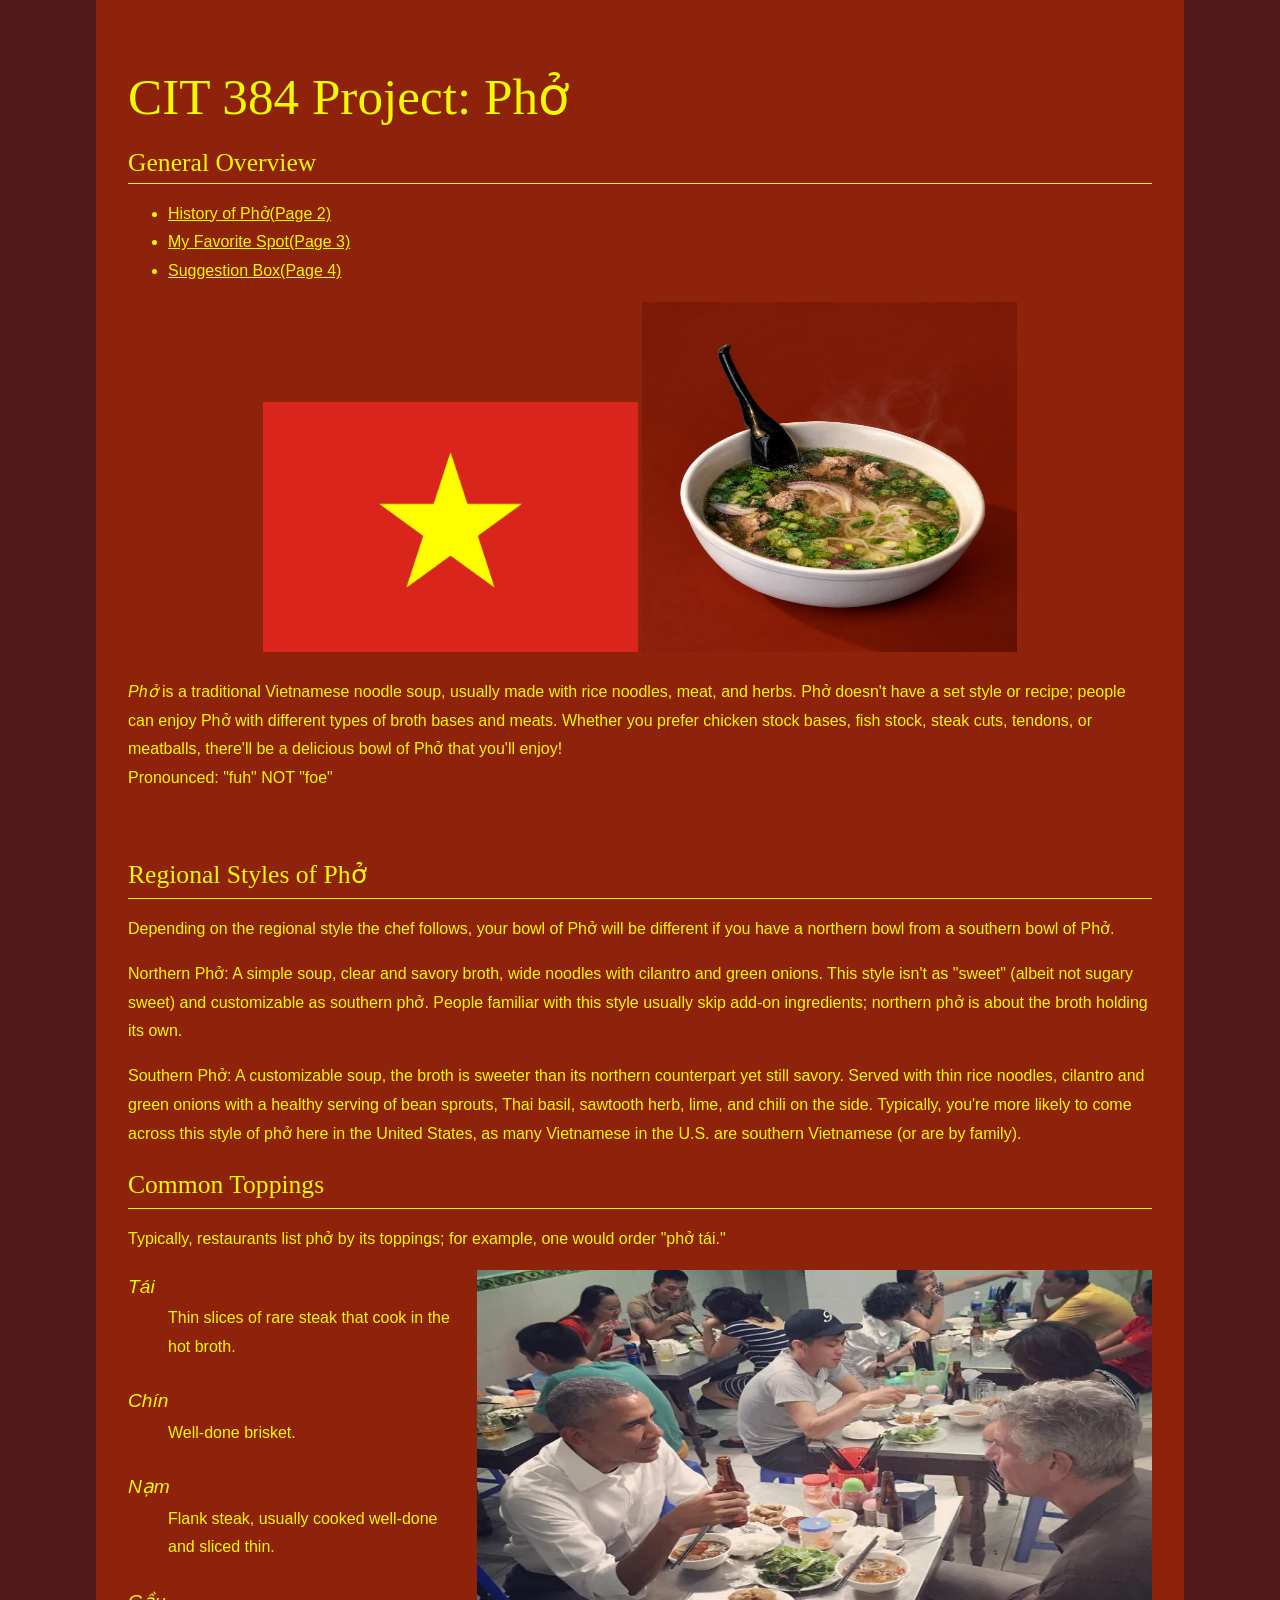
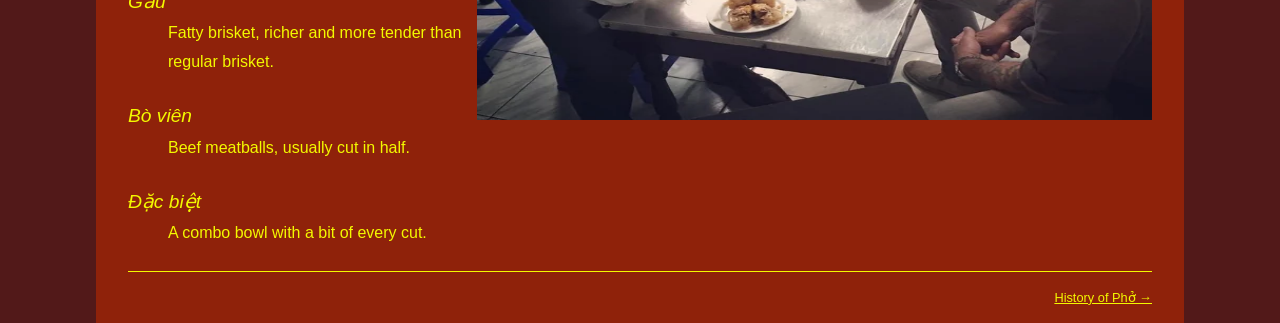
<file: index.html>
<!DOCTYPE html>
<html lang="en">
<head>
    <meta charset="UTF-8">
    <meta name="viewport" content="width=device-width, initial-scale=1.0">
    <title>Overview of Phở</title>
    <link href="css/styles.css" rel="stylesheet" type="text/css" />
</head>
<body>

    <header role ="banner">
        <h1>CIT 384 Project: Phở</h1>
        <h2>General Overview</h2>

        <nav role="navigation">
            <ul>
                <li><a href="history.html" title="History of Pho">History of Phở(Page 2)</a></li>
                <li><a href="Favoritespot.html" title="My Favorite Spot">My Favorite Spot(Page 3)</a></li>
                <li><a href="suggestions.html" title="Suggestions">Suggestion Box(Page 4)</a></li>
            </ul>
          </nav>

    </header>


    <main role = "main">

        <article role = "article">

            <header>

         <!-- researched from https://www.w3schools.com/css/css3_image_center.asp -->
          <div class="center">
            <img src="images/Flag_of_Vietnam.png" alt="Flag of Vietnam" width="375" height="250">
            <img src="images/bowlofpho.png" alt="Pho" width="375" height="350">
          </div>
 
          <p>
            <em>Phở</em> is a traditional Vietnamese noodle soup, usually made with rice noodles, meat, and herbs. Phở doesn't have a set style or recipe; people can enjoy Phở with different types of broth bases and meats. Whether you prefer chicken stock bases, fish stock, steak cuts, tendons, or meatballs, there'll be a delicious bowl of Phở that you'll enjoy!
            <br>
             Pronounced: "fuh" NOT "foe"
          </p>


            </header>
            
        <br>
        <section>
          <h2>Regional Styles of Phở</h2>
          <hr>
          <p>Depending on the regional style the chef follows, your bowl of Phở will be different if you have a northern bowl from a southern bowl of Phở.</p>
 
          <p>Northern Phở: A simple soup, clear and savory broth, wide noodles with cilantro and green onions. This style isn't as "sweet" (albeit not sugary sweet) and customizable as southern phở. People familiar with this style usually skip add-on ingredients; northern phở is about the broth holding its own.</p>
 
          <p>Southern Phở: A customizable soup, the broth is sweeter than its northern counterpart yet still savory. Served with thin rice noodles, cilantro and green onions with a healthy serving of bean sprouts, Thai basil, sawtooth herb, lime, and chili on the side. Typically, you're more likely to come across this style of phở here in the United States, as many Vietnamese in the U.S. are southern Vietnamese (or are by family).</p>
        </section>
        <section>
          <h2>Common Toppings</h2>
          <hr>
          <p>Typically, restaurants list phở by its toppings; for example, one would order "phở tái."</p>
 
          <img src="images/pres_viet.png" alt="President Obama and Anthony Bourdain eating in Vietnam" width="675" height="450" class="flowRight">
 
          <dl>
            <dt>Tái</dt>
            <dd>Thin slices of rare steak that cook in the hot broth.</dd>
 
            <dt>Chín</dt>
            <dd>Well-done brisket.</dd>
 
            <dt>Nạm</dt>
            <dd>Flank steak, usually cooked well-done and sliced thin.</dd>
 
            <dt>Gầu</dt>
            <dd>Fatty brisket, richer and more tender than regular brisket.</dd>
 
            <dt>Bò viên</dt>
            <dd>Beef meatballs, usually cut in half.</dd>
 
            <dt>Đặc biệt</dt>
            <dd>A combo bowl with a bit of every cut.</dd>
            </dl>
          </section>
        </article>
    </main>

    <footer style="text-align: right;">
        <a href="history.html">History of Phở &rarr;</a>
        <!-- https://www.w3schools.com/css/css_text_align.asp super annoying to figure out the overflow... this is the best I got -->
    </footer>

    </body> 
</html>
</file>
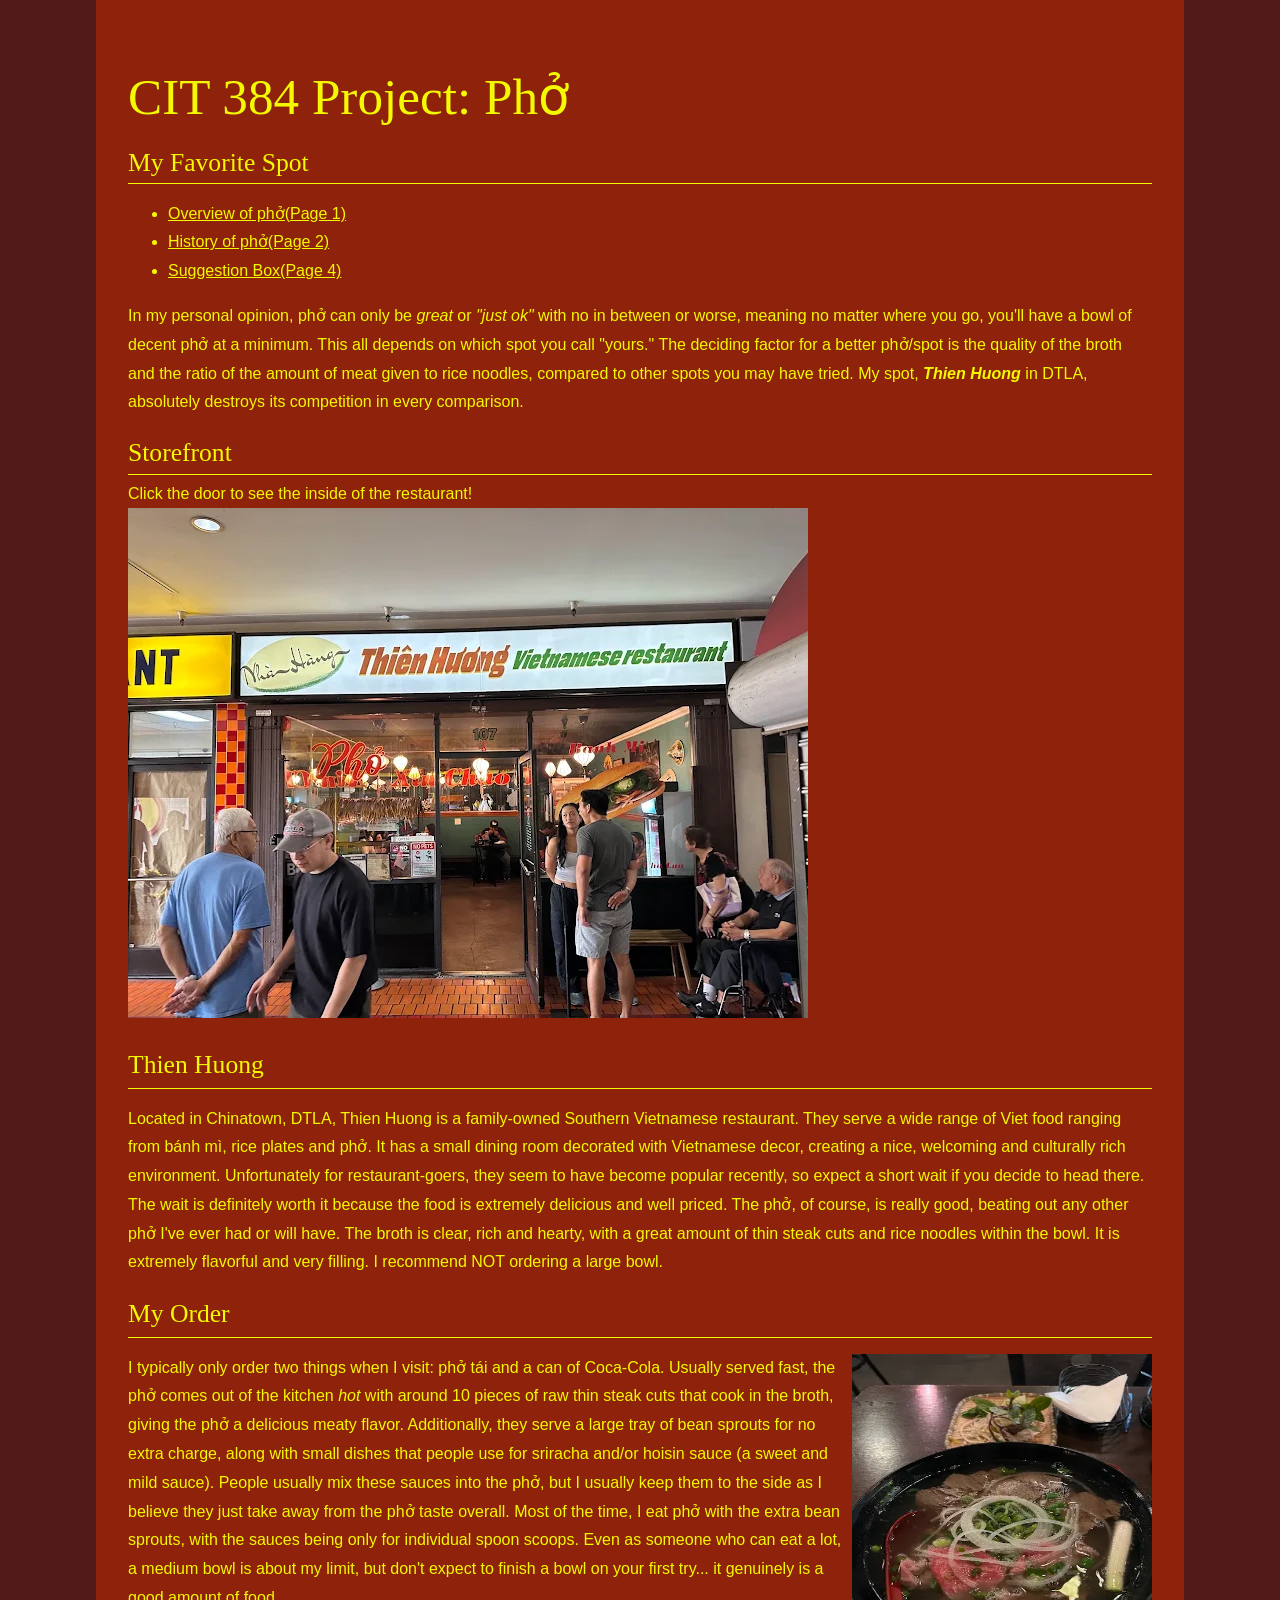
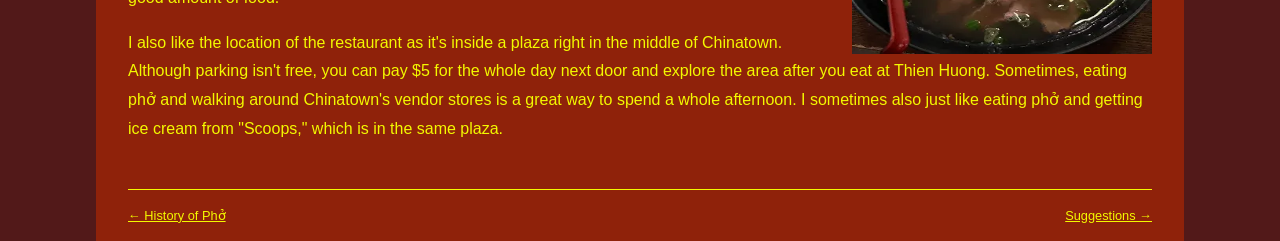
<file: Favoritespot.html>
<!DOCTYPE html>
<html lang="en">
<head>
    <meta charset="UTF-8">
    <meta name="viewport" content="width=device-width, initial-scale=1.0">
    <title>My Favorite Spot</title>
    <link href="css/styles.css" rel="stylesheet" type="text/css" />
</head>
<body>

    <header role ="banner">
        <h1>CIT 384 Project: Phở</h1>
        <h2>My Favorite Spot</h2>

        <nav role="navigation">
            <ul>
                <li><a href="index.html" title="Overview">Overview of phở(Page 1)</a></li>
                <li><a href="history.html" title="History of phở">History of phở(Page 2)</a></li>
                <li><a href="suggestions.html" title="Suggestions">Suggestion Box(Page 4)</a></li>
            </ul>
          </nav>

    </header>
   
 <main role = "main">

    <article role = "article">

     <header>
        <p>
            In my personal opinion, phở can only be <em>great</em> or <em>"just ok"</em> with no in between or worse, meaning no matter where you go, you'll have a bowl of decent phở at a minimum. This all depends on which spot you call "yours."
            The deciding factor for a better phở/spot is the quality of the broth and the ratio of the amount of meat given to rice noodles, compared to other spots you may have tried. My spot, <em><strong>Thien Huong</strong></em> in DTLA, absolutely destroys its competition in every comparison.
            </p>
          </header>
   
          <!-- MDN element: <map> https://developer.mozilla.org/en-US/docs/Web/HTML/Reference/Elements/map
   
            What it does: <map> is used to create an image map, which creates a clickable area on an image; usually, it is used to link to another page or image.
   
            Where it is used: It is used in Favoritespot.html; it creates a clickable area in the storefront section and on the image of Thien Huong.
   
            How I'm using it: I used it to create a clickable area on the door of Thien Huong, which is a link to an image of the inside/dining room of the establishment.
   
            2/6
          -->
   
          <section>
            <header><h2>Storefront</h2>
              Click the door to see the inside of the restaurant!
            </header>
   
            <picture>
              <source srcset="images/outside.webp" type="image/webp">
              <img src="images/outside.jpg" alt="Outside Thien Huong" width="680" height="510" usemap="#spotmap">
            </picture>
   
            <map name="spotmap">
              <area shape="rect" coords="310,235,395,465" href="images/inside.jpg" alt="Inside the restaurant">
            </map>
          </section>
   
          <section>
            <h2>Thien Huong</h2>
            <hr>
            <p>
             Located in Chinatown, DTLA, Thien Huong is a family-owned Southern Vietnamese restaurant. They serve a wide range of Viet food ranging from bánh mì, rice plates and phở. It has a small dining room decorated with Vietnamese decor, creating a nice, welcoming and culturally rich environment. Unfortunately for restaurant-goers, they seem to have become popular recently, so expect a short wait if you decide to head there.
             The wait is definitely worth it because the food is extremely delicious and well priced. The phở, of course, is really good, beating out any other phở I've ever had or will have. The broth is clear, rich and hearty, with a great amount of thin steak cuts and rice noodles within the bowl. It is extremely flavorful and very filling. I recommend NOT ordering a large bowl.
            </p>
          </section>
          <section>
            <h2>My Order</h2>
            <hr>
            <p>
              <picture>
                <source srcset="images/plate.webp" type="image/webp">
                <img src="images/plate.jpg" alt="bowl of phở" width="300" height="300" class="flowRight">
              </picture>
   
             I typically only order two things when I visit: phở tái and a can of Coca-Cola. Usually served fast, the phở comes out of the kitchen <em>hot</em> with around 10 pieces of raw thin steak cuts that cook in the broth, giving the phở a delicious meaty flavor. Additionally, they serve a large tray of bean sprouts for no extra charge, along with small dishes that people use for sriracha and/or hoisin sauce (a sweet and mild sauce).
             People usually mix these sauces into the phở, but I usually keep them to the side as I believe they just take away from the phở taste overall. Most of the time, I eat phở with the extra bean sprouts, with the sauces being only for individual spoon scoops. Even as someone who can eat a lot, a medium bowl is about my limit, but don't expect to finish a bowl on your first try... it genuinely is a good amount of food.
            </p>
   
            <p>
              I also like the location of the restaurant as it's inside a plaza right in the middle of Chinatown. Although parking isn't free, you can pay $5 for the whole day next door and explore the area after you eat at Thien Huong. Sometimes, eating phở and walking around Chinatown's vendor stores is a great way to spend a whole afternoon. I sometimes also just like eating phở and getting ice cream from "Scoops," which is in the same plaza.
            </p>
            <br>
          </section>
        </article>
      </main>
   
      <footer style="text-align: left;">
        <a href="suggestions.html" class="flowRight">Suggestions &rarr;</a>
        <a href="history.html">&larr; History of Phở</a>
      </footer>
   
    </body>
  </html>
</file>
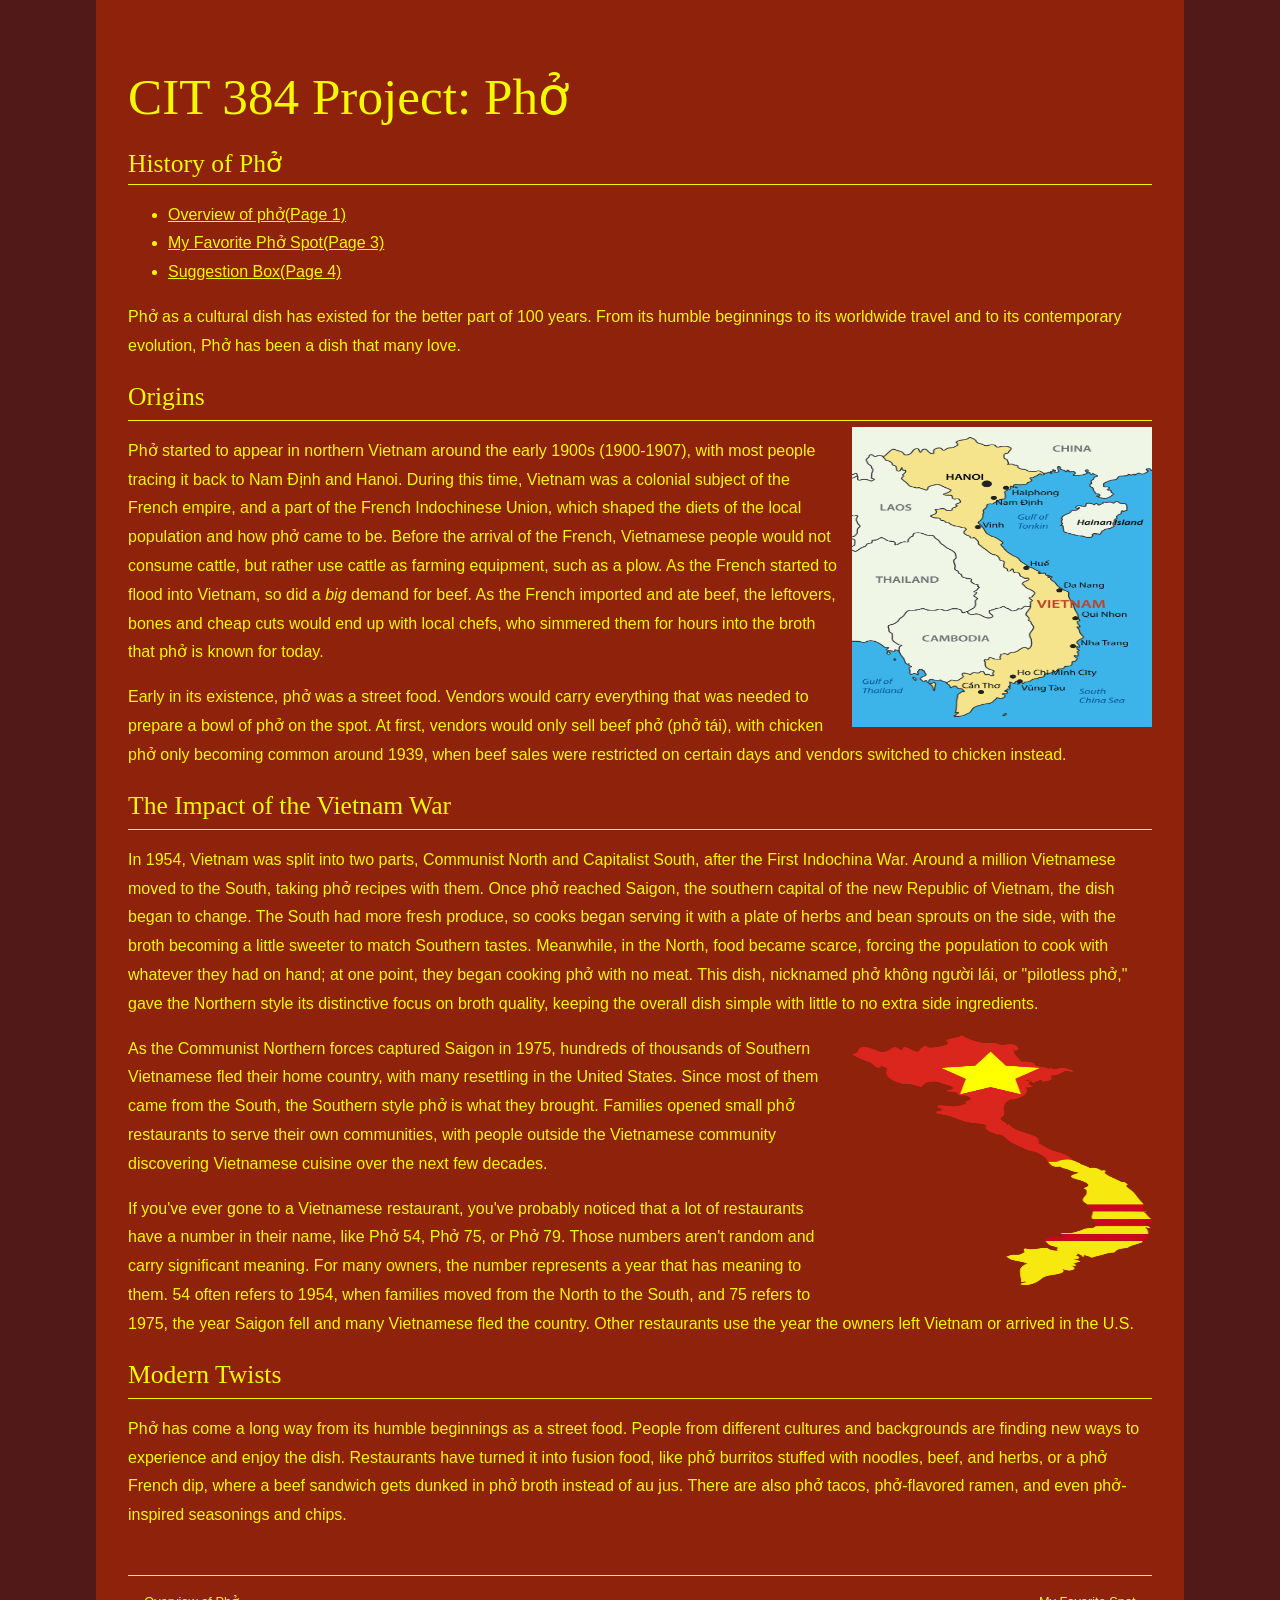
<file: history.html>
<!DOCTYPE html>
<html lang="en">
<head>
    <meta charset="UTF-8">
    <meta name="viewport" content="width=device-width, initial-scale=1.0">
    <title>History of Phở</title>
    <link href="css/styles.css" rel="stylesheet" type="text/css" />
</head>
<body>

    <header role ="banner">
        <h1>CIT 384 Project: Phở</h1>
        <h2>History of Phở</h2>

        <nav role="navigation">
            <ul>
                <li><a href="index.html" title="Overview">Overview of phở(Page 1)</a></li>
                <li><a href="Favoritespot.html" title="Favorite Spot">My Favorite Phở Spot(Page 3)</a></li>
                <li><a href="suggestions.html" title="Suggestions">Suggestion Box(Page 4)</a></li>
            </ul>
          </nav>

    </header>


    <main role = "main">

        <article role = "article">

            <header>
                <p>
                    Phở as a cultural dish has existed for the better part of 100 years. From its humble beginnings to its worldwide travel and to its contemporary evolution, Phở has been a dish that many love.
                  </p>
                </header>
                
                <section>
                  <h2>Origins</h2>
                  <hr>
                  <picture>
                    <source srcset = "images/vietnam-map.webp" type = "image/webp"> 
                    <img src = "images/vietnam-map.jpg" alt = "map of vietnam" width="300" height="300"  class = "flowRight">
                  </picture>
         
                  <!-- MDN element: <picture> https://developer.mozilla.org/en-US/docs/Web/HTML/Reference/Elements/picture
         
                    What it does: <picture> allows a user to set multiple sources for an image, letting the browser choose which one is best to use for any case. The browser defaults to source srcset and switches to img src if the device/browser can't use srcset.
         
                    Where it is used: It is used in history.html, in the origins and impact sections, as well as the favoritespot.html page in the storefront and my order sections.
         
                    How I'm using it: I am using it to provide a "backup" image in case the browser cannot display one image (the webp image). Additionally, it is also carrying the backup image for my map of the storefront of Thien Huong.
         
                    1/6
                  -->
         
                  <p>
                   Phở started to appear in northern Vietnam around the early 1900s (1900-1907), with most people tracing it back to Nam Định and Hanoi. During this time, Vietnam was a colonial subject of the French empire, and a part of the French Indochinese Union, which shaped the diets of the local population and how phở came to be. Before the arrival of the French, 
                   Vietnamese people would not consume cattle, but rather use cattle as farming equipment, such as a plow. As the French started to flood into Vietnam, so did a <em>big</em> demand for beef. As the French imported and ate beef, the leftovers, bones and cheap cuts would end up with local chefs, who simmered them for hours into the broth that phở is known for today.
                  </p>
         
                  <p>
                    Early in its existence, phở was a street food. Vendors would carry everything that was needed to prepare a bowl of phở on the spot. At first, vendors would only sell beef phở (phở tái), with chicken phở only becoming common around 1939, when beef sales were restricted on certain days and vendors switched to chicken instead.
                  </p>
                </section>
                <section>
                  <h2>The Impact of the Vietnam War</h2>
                  <hr>
                  <p>
                   In 1954, Vietnam was split into two parts, Communist North and Capitalist South, after the First Indochina War. Around a million Vietnamese moved to the South, taking phở recipes with them. Once phở reached Saigon, the southern capital of the new Republic of Vietnam, the dish began to change. The South had more fresh produce, so cooks began serving it with a plate of herbs and bean sprouts on the side, with the broth becoming a little sweeter to match Southern tastes.
                  Meanwhile, in the North, food became scarce, forcing the population to cook with whatever they had on hand; at one point, they began cooking phở with no meat. This dish, nicknamed phở không người lái, or "pilotless phở," gave the Northern
                  style its distinctive focus on broth quality, keeping the overall dish simple with little to no extra side ingredients.  
                  </p>
         
                  <picture>
                    <source srcset = "images/Flag_map_of_North_&_South_Vietnam.webp" type = "image/webp"> 
                    <img src = "images/Flag_map_of_North_&_South_Vietnam.jpg" alt = "North and south vietnam" width="300" height="250"  class = "flowRight">
                  </picture>
         
                  <p>
                    As the Communist Northern forces captured Saigon in 1975, hundreds of thousands of Southern Vietnamese fled their home country, with many resettling in the United States. Since most of them came from the South, the Southern style phở is what they brought. 
                    Families opened small phở restaurants to serve their own communities, with people outside the Vietnamese community discovering Vietnamese cuisine over the next few decades.
                  </p>
         
                  <p>
                    If you've ever gone to a Vietnamese restaurant, you've probably noticed that a lot of restaurants have a number in their name, like Phở 54, Phở 75, or Phở 79. Those numbers aren't random and carry significant meaning. For many owners, the number represents a year that has meaning to them. 54 often refers to 1954, when families moved from the North to the South, and 75 refers to 1975, the year Saigon fell and many Vietnamese fled the country. Other restaurants use the year the owners left Vietnam or arrived in the U.S.
                  </p>
                </section>
                <section>
                  <h2>Modern Twists</h2>
                  <hr>
                  <p>
                   Phở has come a long way from its humble beginnings as a street food. People from different cultures and backgrounds are finding new ways to experience and enjoy the dish. 
                   Restaurants have turned it into fusion food, like phở burritos stuffed with noodles, beef, and herbs, or a phở French dip, where a beef sandwich gets dunked in phở broth instead of au jus. There are also phở tacos, phở-flavored ramen, and even phở-inspired seasonings and chips.
                  </p>
                  <br>
                </section>
         
               
              </article>
            </main>
         
            <footer style="text-align: left;">
         
              <a href="Favoritespot.html" class="flowRight">My Favorite Spot &rarr;</a>
              <a href="index.html">&larr; Overview of Phở</a>
         
            
            
             </footer>
         
         
         
     </body>
 </html>
</file>
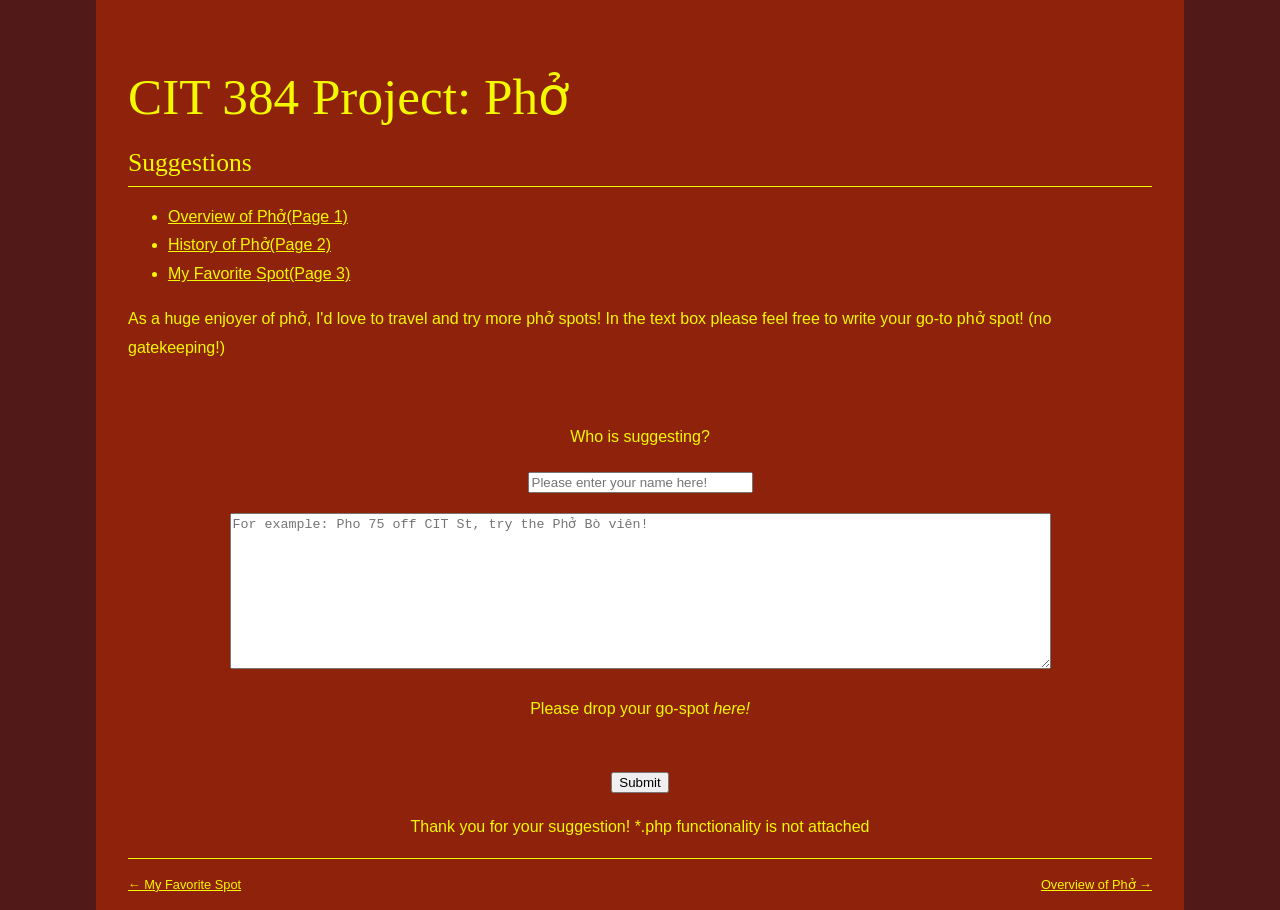
<file: suggestions.html>
<!DOCTYPE html>
<html lang="en">
<head>
    <meta charset="UTF-8">
    <meta name="viewport" content="width=device-width, initial-scale=1.0">
    <title>Suggestions</title>
    <link href="css/styles.css" rel="stylesheet" type="text/css" />
</head>

<body>

    <header role ="banner"></header>
        <h1>CIT 384 Project: Phở</h1>
        <h2>Suggestions</h2>
          <hr>
        <nav role="navigation">
            <ul>
                <li><a href="index.html" title="Overview">Overview of Phở(Page 1)</a></li>
                <li><a href="history.html" title="History of pho">History of Phở(Page 2)</a></li>
                <li><a href ="favoritespot.html" title="My Favorite spot">My Favorite Spot(Page 3) </a></li>
            </ul>
          </nav>

    </header>

    <main role="main">
        <article role="article">
          <header>
            <p>
              As a huge enjoyer of phở, I'd love to travel and try more phở spots! In the text box please feel free to write your go-to phở spot! (no gatekeeping!)
              
            </p>
          </header>
          <section>
           
                <!-- MDN element: <textarea> https://developer.mozilla.org/en-US/docs/Web/HTML/Reference/Elements/textarea
   
              What it does: <textarea> is used to create a text box for users to input text on multiple lines. Must be paired with attributes to use it to its full potential.
   
              Where it is used: It is used in suggestions.html to create a text box to input suggestions for pho spots and orders.
   
              How I'm using it: I am using it to create a text box for suggestions. Unfortunately, I picked this element without knowing that I'd have to have a server script like .php to process and store the submissions. I nonetheless implemented the text box and am using it like I would if I had a proper server setup. I do hope I can implement it as is without any deductions.
   
              3/6
            -->
   
            <!-- MDN attribute: placeholder https://developer.mozilla.org/en-US/docs/Web/HTML/Reference/Attributes/placeholder
   
              What it does: The placeholder attribute is used to provide context to the user of what they should enter... "Enter name here," for example.
   
              Where it is used: It is used in suggestions.html, in the name input box and the text box for suggestions.
   
              How I'm using it: I am using it to reinforce what the page is asking for. I didn't want full black text in the text boxes, so I used placeholder to have a polished look as well as provide context.
   
              4/6
            -->
   
            <!-- MDN attribute: size https://developer.mozilla.org/en-US/docs/Web/HTML/Reference/Attributes/size
   
              What it does: The size attribute is used to set the width of the input text box.
   
              Where it is used: It is used in suggestions.html, in the name input box.
   
              How I'm using it: I am using it to set the size/width of the name input box... I picked this attribute before I realized it can't be used in conjunction with <textarea>, so I created the input name box to use it.
   
              5/6
            -->
   
            <!-- MDN attribute: maxlength https://developer.mozilla.org/en-US/docs/Web/HTML/Reference/Attributes/maxlength
   
              What it does: The maxlength attribute is used to set a limit on the amount of characters a user can input in a text box.
   
              Where it is used: It is used in suggestions.html to serve the textarea box.
   
              How I'm using it: I am using it to set a limit of 100 characters for the suggestion box. If I had a server script, I would have done the same to prevent spam.
   
              6/6
            -->
   
            <!-- <input> was learned from https://developer.mozilla.org/en-US/docs/Web/HTML/Reference/Elements/input
              This is not a signed up element, so I will not be fully commenting it.
            -->
  
  
            <br>
  
            <form>
  
            <div class ="center">
  
  
              <p><label for ="suggester"> Who is suggesting? </label></p>
              <input type ="text" id="suggester" name="suggester" size= "26"
              placeholder="Please enter your name here!"></input>
  
  
  
  
            <p><label for = "phobox"> </label></p>
            <textarea id ="phobox" name="phobox" rows="10" cols="100" maxlength="100"
              placeholder="For example: Pho 75 off CIT St, try the Phở Bò viên!"></textarea>
              <p>Please drop your go-spot <em>here!</em></p>
            <br>
        
  
            <button type="submit">Submit </button>
                <p>Thank you for your suggestion! *.php functionality is not attached</p>
          
            </div>
          </form>
          
         
          </section>
        
        </article>
      </main>   
  
        
        <footer style="text-align: left;">
  
        <a href="index.html" class="flowRight">Overview of Phở &rarr;</a>
        <a href="favoritespot.html">&larr; My Favorite Spot</a>
  
      
      
        </footer>
  
  
  
  
    </body>
  </html>
</file>
<file: css/styles.css>
html, body {
background: #521919;
margin: 0;
}

h1,h2{
color:#f3f900;

}

body {
	font-family: Verdana, Geneva, sans-serif;
	font-size: 100%;
	width: 80%;
	margin-right: auto;
	margin-left: auto;
	padding: 2.5% 2.5% 0;
	background: #8F220A;
	color: #F3F900;
	line-height: 1.8;

}


h1{

    font: 3.2em Verdana, "Times New Roman", sans-serif;
	margin-bottom: .4em;
	color: #F3F900;

}

h2{

    font: 1.6em Georgia, "Times New Roman", Times, serif;
	margin-bottom: .2em;
}

p{

    margin-bottom: 1em;

}


a{

    color: #F3F900;

}

a:hover{

    color: rgb(3, 3, 2);

}

dt {
	font-style: italic;
	font-size:1.2em;
}
dd {
	margin-bottom: 1.4em;
}


hr {

	border: none;
	border-top: 1px solid #F3F900;
	margin-bottom: .4em;

}


.center{
    
    text-align: center;

}

header h2 {

    padding-bottom: .2em;
	border-bottom: 1px solid #F3F900;

}

footer {

    border-top: 1px solid #F3F900;
	font-size: .8em;
	line-height: 4em;
	margin-top: auto;

}


.flowRight{

    float: right;
	margin-left: 10px;

}

.flowleft{

	float: left;
	margin-right: 10px;
}
</file>
